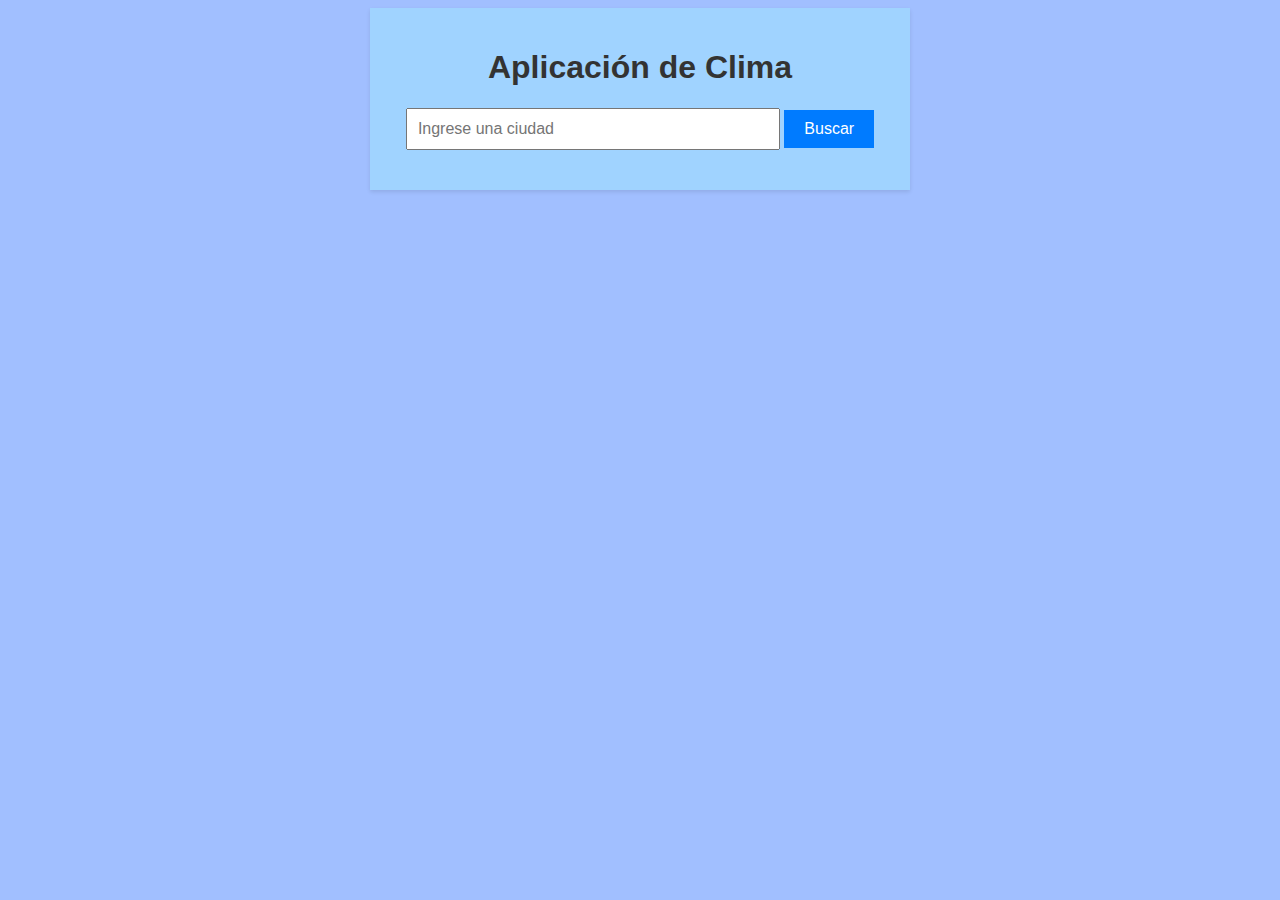
<file: App clima con Js/index.html>
<!DOCTYPE html>
<html lang="en">
<head>
    <meta charset="UTF-8">
    <meta http-equiv="X-UA-Compatible" content="IE=edge">
    <meta name="viewport" content="width=device-width, initial-scale=1.0">
    <link rel="stylesheet" href="style.css">
    <title>Aplicación del Clima</title>
</head>
<body>
  <div class="contenedor">
    <h1>Aplicación de Clima</h1>
    <input type="text" id="ciudadEntrada" placeholder="Ingrese una ciudad">
    <button id="botonBusqueda">Buscar</button>
    <div id="datosClima"></div>
  </div>
  <script src="script.js"></script>
  </html>
</body>
</file>
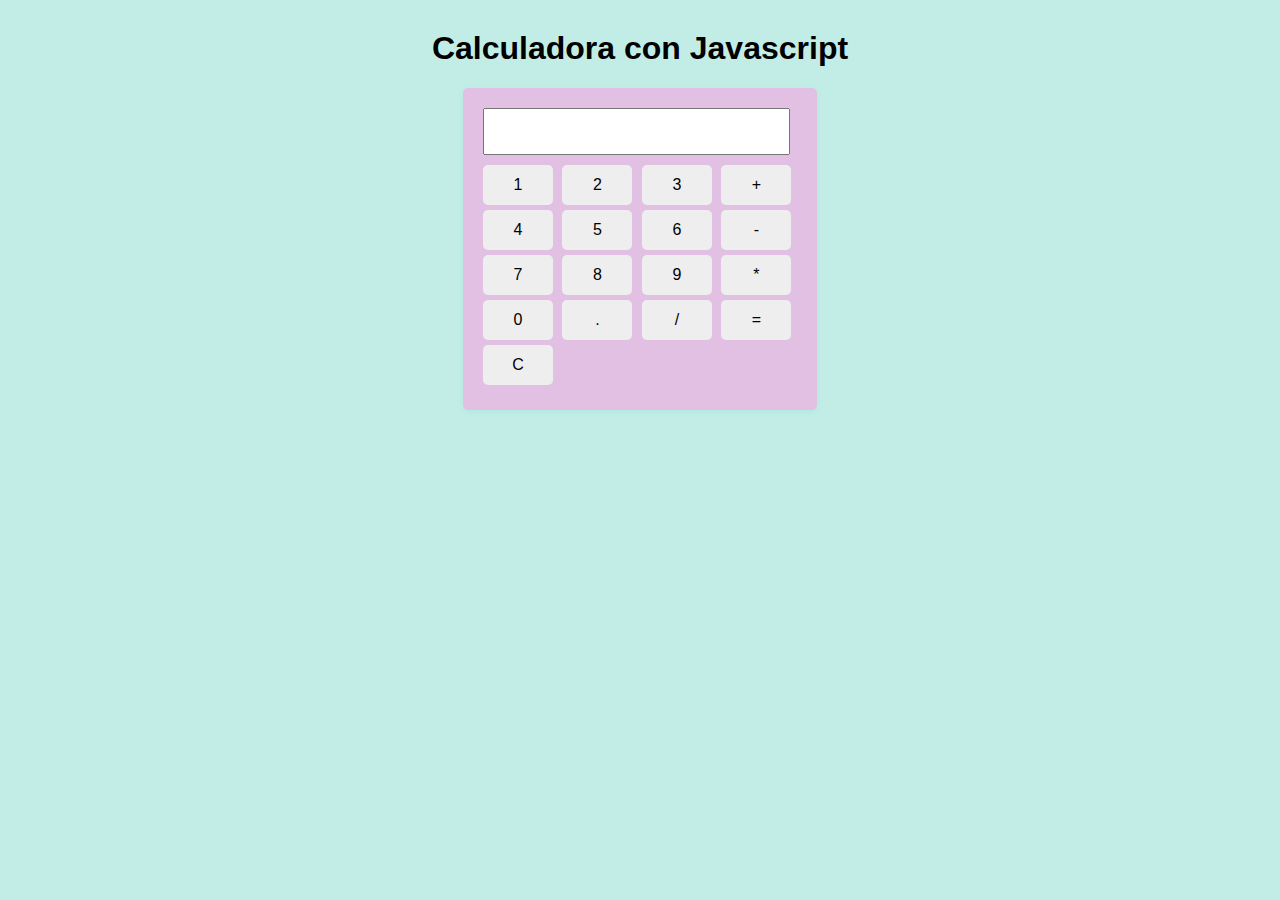
<file: Calculadora con Js/index.html>
<!DOCTYPE html>
<html lang="en">

<head>
    <meta charset="UTF-8">
    <meta http-equiv="X-UA-Compatible" content="IE=edge">
    <meta name="viewport" content="width=device-width, initial-scale=1.0">
    <title>Calculadora</title>
    <link rel="stylesheet" href="style.css">
</head>

<body>
    <h1>Calculadora con Javascript</h1>
    <div class="calculadora">
        <input type="text" id="pantalla" readonly>
        <br>
        <input type="button" value="1" onclick="agregar('1')">
        <input type="button" value="2" onclick="agregar('2')">
        <input type="button" value="3" onclick="agregar('3')">
        <input type="button" value="+" onclick="agregar('+')">
        <br>
        <input type="button" value="4" onclick="agregar('4')">
        <input type="button" value="5" onclick="agregar('5')">
        <input type="button" value="6" onclick="agregar('6')">
        <input type="button" value="-" onclick="agregar('-')">
        <br>
        <input type="button" value="7" onclick="agregar('7')">
        <input type="button" value="8" onclick="agregar('8')">
        <input type="button" value="9" onclick="agregar('9')">
        <input type="button" value="*" onclick="agregar('*')">
        <br>
        <input type="button" value="0" onclick="agregar('0')">
        <input type="button" value="." onclick="agregar('.')">
        <input type="button" value="/" onclick="agregar('/')">
        <input type="button" value="=" onclick="calcular('=')">
        <br>
        <input type="button" value="C" onclick="borrar('C')">
    </div>

    <script src="script.js"></script>
</body>

</html>
</file>
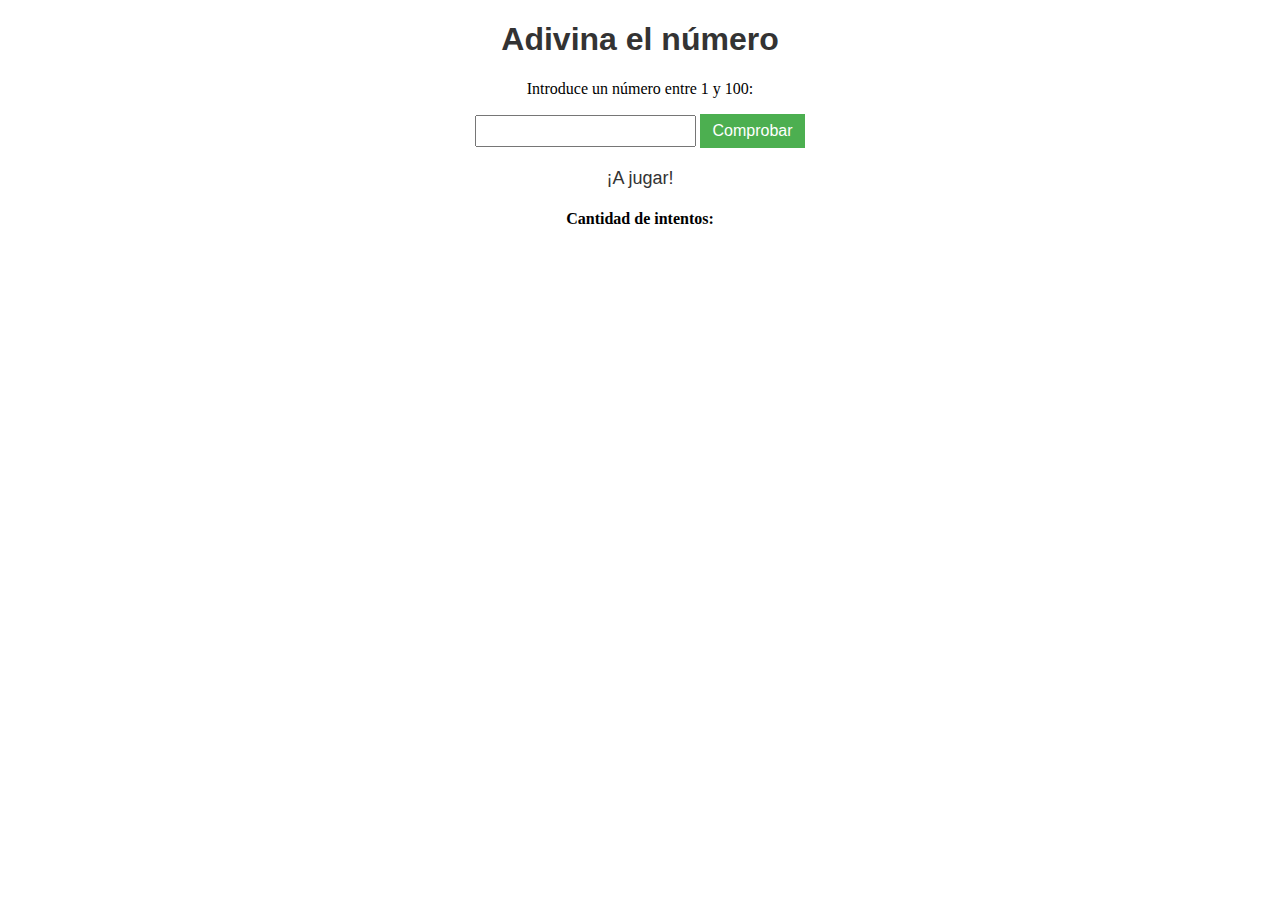
<file: Juego adivinanza con Js/index.html>
<!DOCTYPE html>
<html lang="en">

<head>
    <meta charset="UTF-8">
    <meta http-equiv="X-UA-Compatible" content="IE=edge">
    <meta name="viewport" content="width=device-width, initial-scale=1.0">
    <link rel="stylesheet" href="style.css">
    <title>Juego de adivinar el número</title>
</head>

<body>
    <h1>Adivina el número</h1>
    <p>Introduce un número entre 1 y 100:</p>
    <input type="number" id="numeroEntrada">
    <button onclick="chequearResultado()">Comprobar</button>
    <p id="mensaje">¡A jugar!</p>
    <h4>Cantidad de intentos: </h4>
    <p id="intento"></p>

    <script src="script.js"></script>
</body>

</html>
</file>
<file: App clima con Js/style.css>
body {
    font-family: Arial, sans-serif;
    background-color: #a1bfff;
  }
  
  .contenedor {
    max-width: 500px;
    margin: 0 auto;
    padding: 20px;
    text-align: center;
    background-color: #a0d3ff;
    box-shadow: 0 2px 4px rgba(0, 0, 0, 0.1);
  }
  
  h1 {
    color: #333333;
  }
  
  input[type="text"] {
    padding: 10px;
    font-size: 16px;
    width: 70%;
  }
  
  button {
    padding: 10px 20px;
    font-size: 16px;
    background-color: #007bff;
    color: #ffffff;
    border: none;
    cursor: pointer;
  }
  
  #datosClima {
    margin-top: 20px;
    font-size: 18px;
  }
</file>
<file: Calculadora con Js/style.css>
body {
  font-family: Arial, sans-serif;
  background-color: rgba(118, 214, 200, 0.446)
}

h1 {
  text-align: center;
  margin-top: 30px;
}

h2 {
  text-align: center;
  margin-top: 10px;
  color: #666;
}

.calculadora {
  width: 314px;
  margin: 0 auto;
  background-color: rgb(225, 192, 228);
  padding: 20px;
  border-radius: 5px;
  box-shadow: 0 2px 5px rgba(159, 231, 220, 0.446)
}

#pantalla {
  width: 90%;
  padding: 10px;
  font-size: 20px;
  margin-bottom: 10px;
  text-align: right;
}

input[type="button"] {
  width: 70px;
  height: 40px;
  margin-right: 5px;
  margin-bottom: 5px;
  font-size: 16px;
  background-color: #eee;
  border: none;
  border-radius: 5px;
  cursor: pointer;
}

input[type="button"]:hover {
  background-color: #ddd;
}

input[type="button"]:last-child {
  margin-right: 0;
}
</file>
<file: Juego adivinanza con Js/style.css>
body {
    text-align: center;
  }
  
  h1 {
    color: #333;
    font-family: Arial, sans-serif;
  }
  
  input {
    padding: 5px;
    font-size: 16px;
  }
  
  button {
    padding: 8px 12px;
    background-color: #4CAF50;
    color: white;
    border: none;
    font-size: 16px;
    cursor: pointer;
  }
  
  #mensaje {
    color: #333;
    font-family: Arial, sans-serif;
    font-size: 18px;
    margin-top: 20px;
  }
</file>
